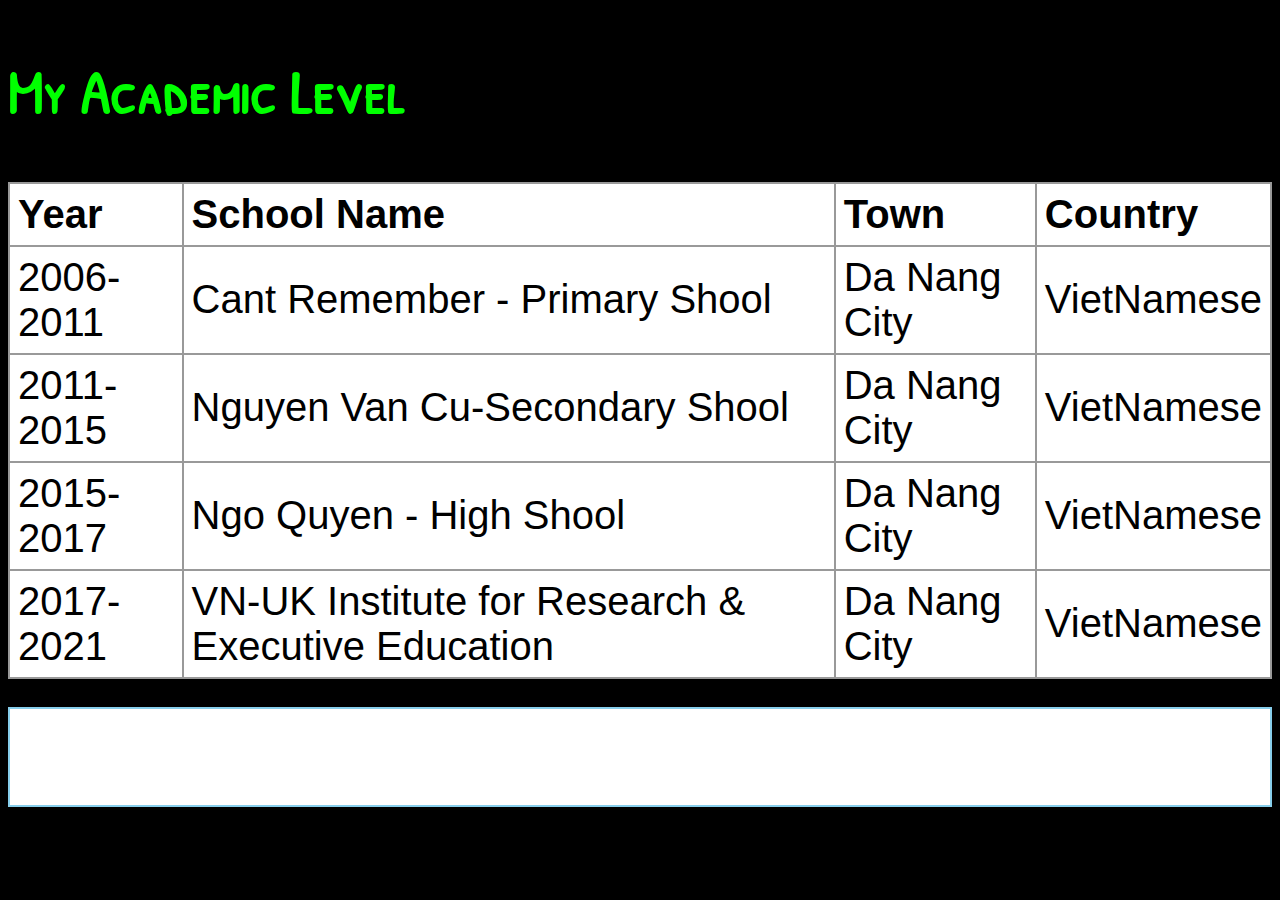
<file: studies-old.html>
<!DOCTYPE html>
<html lang="en" dir="ltr">
  <head>
    <meta charset="utf-8">
    <title></title>
    <link rel="stylesheet" type="text/css" href="./css/app.css">
    <link rel="stylesheet" type="text/css" href="./css/studies.css">
  </head>

  <body>
    <h2>
      My Academic Level
    </h2>

    <table>

      <thead>
        <tr>
          <th>
             Year
          </th>
          <th>
            School Name
          </th>
          <th>
            Town
          </th>
          <th>
            Country
          </th>
        </tr>
      </thead>

      <tbody>
        <tr>
          <td>
            2006-2011
          </td>
          <td>
            Cant Remember - Primary Shool
          </td>
          <td>
            Da Nang City
          </td>
          <td>
            VietNamese
          </td>
        </tr>

        <tr>
          <td>
            2011-2015
          </td>
          <td>
            Nguyen Van Cu-Secondary Shool
          </td>
          <td>
            Da Nang City
          </td>
          <td>
            VietNamese
          </td>
        </tr>

        <tr>
          <td>
            2015-2017
          </td>
          <td>
            Ngo Quyen - High Shool
          </td>
          <td>
            Da Nang City
          </td>
          <td>
            VietNamese
          </td>
        </tr>

        <tr>
          <td>
            2017-2021
          </td>
          <td>
            VN-UK Institute for Research & Executive Education
          </td>
          <td>
            Da Nang City
          </td>
          <td>
            VietNamese
          </td>
        </tr>
      </tbody>

    </table>

    <div id="my-td">
    </div>

    <script type="text/javascript" src="./scripts/jquery/jquery.min.js"></script>
    <script type="text/javascript" src="./scripts/jquery/studies.js"></script>
  </body>
</html>
</file>
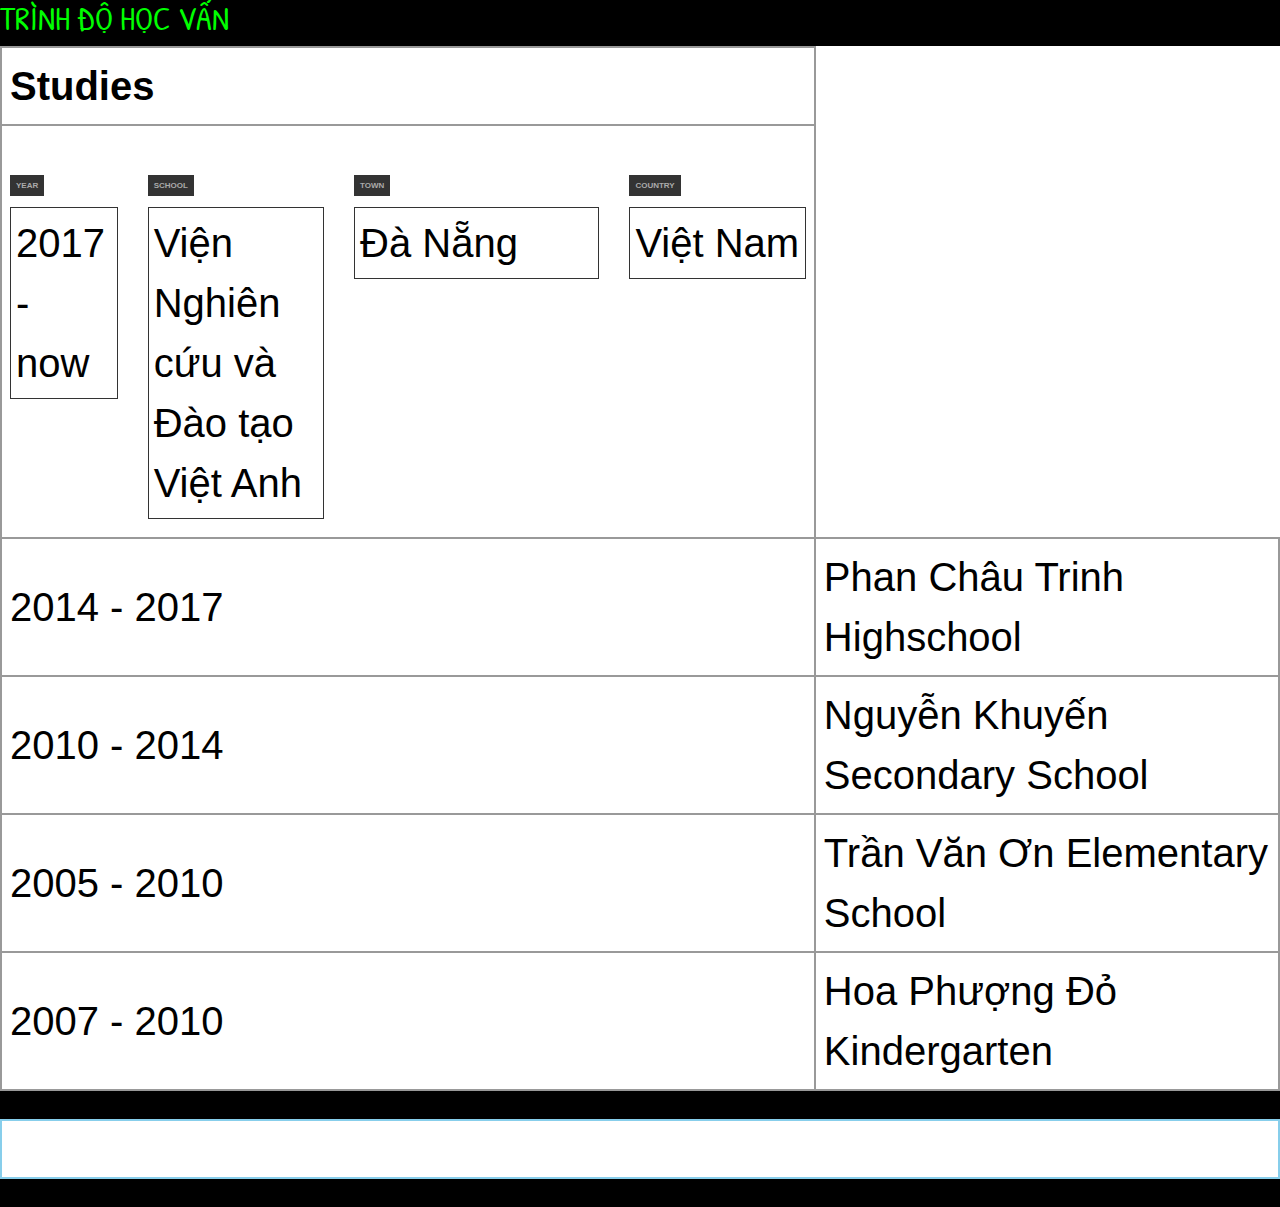
<file: studies.html>
<!DOCTYPE html>
<html lang="en" dir="ltr">
  <head>
    <meta charset="utf-8" name="viewport" content="width=device-width, initial-scale=1.0, maximum-scale=1.0, user-scalable=no">

    <title></title>
    <link rel="stylesheet" type="text/css" href="bootstrap-4.3.1-dist/css/bootstrap.min.css">
    <link rel="stylesheet" type="text/css" href="fontawesome-free-5.7.2-web/css/all.min.css">
    <link rel="stylesheet" type="text/css" href="css/app.css">
    <link rel="stylesheet"  type="text/css" href="css/studies.css">
  </head>
  <body>
    <h2>TRÌNH ĐỘ HỌC VẤN</h2>

    <table>
      <thead>
        <tr>
          <th>Studies</th>
        </tr>
      </thead>

      <tbody>
        <tr>
          <td>
            <div class="row">
              <div class="col-md-2 col-sm-6 my-study">
                <span class="my-header">YEAR</span>
                <div class="my-content">
                  <span class="btn btn-xs btn-success my-study-open">
                    <i class="fas fa-caret-down" aria-hidden="true"></i>
                  </span>
                  <span class="btn btn-xs btn-danger my-study-close d-none">
                    <i class="fas fa-caret-up" aria-hidden="true"></i>
                  </span>
                  <span>2017 - now</span>
                </div>
              </div>

              <div class="col-md-3 col-sm-6 my-study my-study-detail my-study-detail-hidden">
                <span class="my-header">SCHOOL</span>
                <div class="my-content">Viện Nghiên cứu và Đào tạo Việt Anh</div>
              </div>

              <div class="col-md-4 col-sm-6 my-study my-study-detail my-study-detail-hidden">
                <span class="my-header">TOWN</span>
                <div class="my-content">Đà Nẵng</div>
              </div>

              <div class="col-md-3 col-sm-6 my-study my-study-detail my-study-detail-hidden">
                <span class="my-header">COUNTRY</span>
                <div class="my-content">Việt Nam</div>
              </div>
            </div>
          </td>
        </tr>

        <tr>
          <td>2014 - 2017</td>
          <td>Phan Châu Trinh Highschool</td>
        </tr>

        <tr>
          <td>2010 - 2014</td>
          <td>Nguyễn Khuyến Secondary School</td>
        </tr>

        <tr>
          <td>2005 - 2010</td>
          <td>Trần Văn Ơn Elementary School</td>
        </tr>

        <tr>
          <td>2007 - 2010</td>
          <td>Hoa Phượng Đỏ Kindergarten</td>
        </tr>
     </tbody>

   </table>

   <div id="my-td">
   </div>

   <script type="text/javascript" src="./scripts/jquery/jquery.min.js"></script>
   <script type="text/javascript" src="./bootstrap-4.3.1-dist/js/bootstrap.bundle.min.js"></script>
   <script type="text/javascript" src="./scripts/jquery/app.js"></script>
   <script type="text/javascript" src="./scripts/jquery/studies.js"></script>

  </body>
</html>
</file>
<file: css/app.css>
@font-face {
  font-family: "Patrick_Hand_SC";
  src: url(../fonts/PatrickHandSC-Regular.ttf) ;
}

body {
  font-family: "Patrick_Hand_SC";
  color: rgb(0, 255, 0);
  background-color: rgb(0, 0, 0);
  font-size: 40px;
  text-align: justify;
}


p{
  text-align: left;
}
figcaption{
  text-align: center;
  font-style: italic;
}

figure{
  border-radius: 200px;
  border-top: 10px solid #af0;
  border-bottom:10px solid #af0;
  border-left: 10px dashed #af0;
  border-right: 10px dashed #af0;
  padding: 10px 20px 30px 10px;
  margin: auto;
  text-align:  center;
  width: 40%;
}

img{
  max-width: 100%;
  max-height: 100%;
}

.my-padding-right-19 {
  padding-right: 19px;
}
</file>
<file: css/studies.css>
table {
    font-family: arial, sans-serif;
    border-collapse: collapse;
    background-color: #fff;
    width: 100%;
    color: #000;
}

td, th {
    border: 2px solid #999;
    text-align: left;
    padding: 8px;
}

.highlighted {
  background-color: #f00;
  color: #fff;
  font-weight: bold;
}

/* .trHighlighted {  */
tbody > tr:hover {
  background-color: #87CEEB;
  color: #fff;
  font-weight: bold;
}

#my-td {
  background-color: #fff;
  color: #000;
  border: 2px solid #87CEEB;
  margin: 28px 0 28px 0;
  height: 40px;
  padding: 28px;
}

.my-td-span {
  background-color: #87CEEB;
  color: inherit;
  font-weight: bold;
  padding: 19px;
}

.my-header {
    background-color: #333;
    color: #aaa;
    font-size: 8px;
    font-weight: bold;
}

.my-content {
    margin-top: 3px;
}

.my-header,
.my-content {
  border: 1px solid #333;
  padding: 5px;
}

.my-study {
  margin: 10px 0 10px 0;
}

.my-study-open,
.my-study-close {
  margin-right: 10px;
}

.my-study-detail-hidden {
    display: none;
}

@media screen and (min-width: 576px) {
  .my-study-open,
  .my-study-close {
    display: none;
  }

  .my-study-detail-hidden {
    display: block;
  }
}
</file>
<file: fontawesome-free-5.7.2-web/css/all.min.css>
.fa,.fab,.fal,.far,.fas{-moz-osx-font-smoothing:grayscale;-webkit-font-smoothing:antialiased;display:inline-block;font-style:normal;font-variant:normal;text-rendering:auto;line-height:1}.fa-lg{font-size:1.33333em;line-height:.75em;vertical-align:-.0667em}.fa-xs{font-size:.75em}.fa-sm{font-size:.875em}.fa-1x{font-size:1em}.fa-2x{font-size:2em}.fa-3x{font-size:3em}.fa-4x{font-size:4em}.fa-5x{font-size:5em}.fa-6x{font-size:6em}.fa-7x{font-size:7em}.fa-8x{font-size:8em}.fa-9x{font-size:9em}.fa-10x{font-size:10em}.fa-fw{text-align:center;width:1.25em}.fa-ul{list-style-type:none;margin-left:2.5em;padding-left:0}.fa-ul>li{position:relative}.fa-li{left:-2em;position:absolute;text-align:center;width:2em;line-height:inherit}.fa-border{border:.08em solid #eee;border-radius:.1em;padding:.2em .25em .15em}.fa-pull-left{float:left}.fa-pull-right{float:right}.fa.fa-pull-left,.fab.fa-pull-left,.fal.fa-pull-left,.far.fa-pull-left,.fas.fa-pull-left{margin-right:.3em}.fa.fa-pull-right,.fab.fa-pull-right,.fal.fa-pull-right,.far.fa-pull-right,.fas.fa-pull-right{margin-left:.3em}.fa-spin{animation:fa-spin 2s infinite linear}.fa-pulse{animation:fa-spin 1s infinite steps(8)}@keyframes fa-spin{0%{transform:rotate(0deg)}to{transform:rotate(1turn)}}.fa-rotate-90{-ms-filter:"progid:DXImageTransform.Microsoft.BasicImage(rotation=1)";transform:rotate(90deg)}.fa-rotate-180{-ms-filter:"progid:DXImageTransform.Microsoft.BasicImage(rotation=2)";transform:rotate(180deg)}.fa-rotate-270{-ms-filter:"progid:DXImageTransform.Microsoft.BasicImage(rotation=3)";transform:rotate(270deg)}.fa-flip-horizontal{-ms-filter:"progid:DXImageTransform.Microsoft.BasicImage(rotation=0, mirror=1)";transform:scaleX(-1)}.fa-flip-vertical{transform:scaleY(-1)}.fa-flip-both,.fa-flip-horizontal.fa-flip-vertical,.fa-flip-vertical{-ms-filter:"progid:DXImageTransform.Microsoft.BasicImage(rotation=2, mirror=1)"}.fa-flip-both,.fa-flip-horizontal.fa-flip-vertical{transform:scale(-1)}:root .fa-flip-both,:root .fa-flip-horizontal,:root .fa-flip-vertical,:root .fa-rotate-90,:root .fa-rotate-180,:root .fa-rotate-270{filter:none}.fa-stack{display:inline-block;height:2em;line-height:2em;position:relative;vertical-align:middle;width:2.5em}.fa-stack-1x,.fa-stack-2x{left:0;position:absolute;text-align:center;width:100%}.fa-stack-1x{line-height:inherit}.fa-stack-2x{font-size:2em}.fa-inverse{color:#fff}.fa-500px:before{content:"\f26e"}.fa-accessible-icon:before{content:"\f368"}.fa-accusoft:before{content:"\f369"}.fa-acquisitions-incorporated:before{content:"\f6af"}.fa-ad:before{content:"\f641"}.fa-address-book:before{content:"\f2b9"}.fa-address-card:before{content:"\f2bb"}.fa-adjust:before{content:"\f042"}.fa-adn:before{content:"\f170"}.fa-adobe:before{content:"\f778"}.fa-adversal:before{content:"\f36a"}.fa-affiliatetheme:before{content:"\f36b"}.fa-air-freshener:before{content:"\f5d0"}.fa-algolia:before{content:"\f36c"}.fa-align-center:before{content:"\f037"}.fa-align-justify:before{content:"\f039"}.fa-align-left:before{content:"\f036"}.fa-align-right:before{content:"\f038"}.fa-alipay:before{content:"\f642"}.fa-allergies:before{content:"\f461"}.fa-amazon:before{content:"\f270"}.fa-amazon-pay:before{content:"\f42c"}.fa-ambulance:before{content:"\f0f9"}.fa-american-sign-language-interpreting:before{content:"\f2a3"}.fa-amilia:before{content:"\f36d"}.fa-anchor:before{content:"\f13d"}.fa-android:before{content:"\f17b"}.fa-angellist:before{content:"\f209"}.fa-angle-double-down:before{content:"\f103"}.fa-angle-double-left:before{content:"\f100"}.fa-angle-double-right:before{content:"\f101"}.fa-angle-double-up:before{content:"\f102"}.fa-angle-down:before{content:"\f107"}.fa-angle-left:before{content:"\f104"}.fa-angle-right:before{content:"\f105"}.fa-angle-up:before{content:"\f106"}.fa-angry:before{content:"\f556"}.fa-angrycreative:before{content:"\f36e"}.fa-angular:before{content:"\f420"}.fa-ankh:before{content:"\f644"}.fa-app-store:before{content:"\f36f"}.fa-app-store-ios:before{content:"\f370"}.fa-apper:before{content:"\f371"}.fa-apple:before{content:"\f179"}.fa-apple-alt:before{content:"\f5d1"}.fa-apple-pay:before{content:"\f415"}.fa-archive:before{content:"\f187"}.fa-archway:before{content:"\f557"}.fa-arrow-alt-circle-down:before{content:"\f358"}.fa-arrow-alt-circle-left:before{content:"\f359"}.fa-arrow-alt-circle-right:before{content:"\f35a"}.fa-arrow-alt-circle-up:before{content:"\f35b"}.fa-arrow-circle-down:before{content:"\f0ab"}.fa-arrow-circle-left:before{content:"\f0a8"}.fa-arrow-circle-right:before{content:"\f0a9"}.fa-arrow-circle-up:before{content:"\f0aa"}.fa-arrow-down:before{content:"\f063"}.fa-arrow-left:before{content:"\f060"}.fa-arrow-right:before{content:"\f061"}.fa-arrow-up:before{content:"\f062"}.fa-arrows-alt:before{content:"\f0b2"}.fa-arrows-alt-h:before{content:"\f337"}.fa-arrows-alt-v:before{content:"\f338"}.fa-artstation:before{content:"\f77a"}.fa-assistive-listening-systems:before{content:"\f2a2"}.fa-asterisk:before{content:"\f069"}.fa-asymmetrik:before{content:"\f372"}.fa-at:before{content:"\f1fa"}.fa-atlas:before{content:"\f558"}.fa-atlassian:before{content:"\f77b"}.fa-atom:before{content:"\f5d2"}.fa-audible:before{content:"\f373"}.fa-audio-description:before{content:"\f29e"}.fa-autoprefixer:before{content:"\f41c"}.fa-avianex:before{content:"\f374"}.fa-aviato:before{content:"\f421"}.fa-award:before{content:"\f559"}.fa-aws:before{content:"\f375"}.fa-baby:before{content:"\f77c"}.fa-baby-carriage:before{content:"\f77d"}.fa-backspace:before{content:"\f55a"}.fa-backward:before{content:"\f04a"}.fa-bacon:before{content:"\f7e5"}.fa-balance-scale:before{content:"\f24e"}.fa-ban:before{content:"\f05e"}.fa-band-aid:before{content:"\f462"}.fa-bandcamp:before{content:"\f2d5"}.fa-barcode:before{content:"\f02a"}.fa-bars:before{content:"\f0c9"}.fa-baseball-ball:before{content:"\f433"}.fa-basketball-ball:before{content:"\f434"}.fa-bath:before{content:"\f2cd"}.fa-battery-empty:before{content:"\f244"}.fa-battery-full:before{content:"\f240"}.fa-battery-half:before{content:"\f242"}.fa-battery-quarter:before{content:"\f243"}.fa-battery-three-quarters:before{content:"\f241"}.fa-bed:before{content:"\f236"}.fa-beer:before{content:"\f0fc"}.fa-behance:before{content:"\f1b4"}.fa-behance-square:before{content:"\f1b5"}.fa-bell:before{content:"\f0f3"}.fa-bell-slash:before{content:"\f1f6"}.fa-bezier-curve:before{content:"\f55b"}.fa-bible:before{content:"\f647"}.fa-bicycle:before{content:"\f206"}.fa-bimobject:before{content:"\f378"}.fa-binoculars:before{content:"\f1e5"}.fa-biohazard:before{content:"\f780"}.fa-birthday-cake:before{content:"\f1fd"}.fa-bitbucket:before{content:"\f171"}.fa-bitcoin:before{content:"\f379"}.fa-bity:before{content:"\f37a"}.fa-black-tie:before{content:"\f27e"}.fa-blackberry:before{content:"\f37b"}.fa-blender:before{content:"\f517"}.fa-blender-phone:before{content:"\f6b6"}.fa-blind:before{content:"\f29d"}.fa-blog:before{content:"\f781"}.fa-blogger:before{content:"\f37c"}.fa-blogger-b:before{content:"\f37d"}.fa-bluetooth:before{content:"\f293"}.fa-bluetooth-b:before{content:"\f294"}.fa-bold:before{content:"\f032"}.fa-bolt:before{content:"\f0e7"}.fa-bomb:before{content:"\f1e2"}.fa-bone:before{content:"\f5d7"}.fa-bong:before{content:"\f55c"}.fa-book:before{content:"\f02d"}.fa-book-dead:before{content:"\f6b7"}.fa-book-medical:before{content:"\f7e6"}.fa-book-open:before{content:"\f518"}.fa-book-reader:before{content:"\f5da"}.fa-bookmark:before{content:"\f02e"}.fa-bowling-ball:before{content:"\f436"}.fa-box:before{content:"\f466"}.fa-box-open:before{content:"\f49e"}.fa-boxes:before{content:"\f468"}.fa-braille:before{content:"\f2a1"}.fa-brain:before{content:"\f5dc"}.fa-bread-slice:before{content:"\f7ec"}.fa-briefcase:before{content:"\f0b1"}.fa-briefcase-medical:before{content:"\f469"}.fa-broadcast-tower:before{content:"\f519"}.fa-broom:before{content:"\f51a"}.fa-brush:before{content:"\f55d"}.fa-btc:before{content:"\f15a"}.fa-bug:before{content:"\f188"}.fa-building:before{content:"\f1ad"}.fa-bullhorn:before{content:"\f0a1"}.fa-bullseye:before{content:"\f140"}.fa-burn:before{content:"\f46a"}.fa-buromobelexperte:before{content:"\f37f"}.fa-bus:before{content:"\f207"}.fa-bus-alt:before{content:"\f55e"}.fa-business-time:before{content:"\f64a"}.fa-buysellads:before{content:"\f20d"}.fa-calculator:before{content:"\f1ec"}.fa-calendar:before{content:"\f133"}.fa-calendar-alt:before{content:"\f073"}.fa-calendar-check:before{content:"\f274"}.fa-calendar-day:before{content:"\f783"}.fa-calendar-minus:before{content:"\f272"}.fa-calendar-plus:before{content:"\f271"}.fa-calendar-times:before{content:"\f273"}.fa-calendar-week:before{content:"\f784"}.fa-camera:before{content:"\f030"}.fa-camera-retro:before{content:"\f083"}.fa-campground:before{content:"\f6bb"}.fa-canadian-maple-leaf:before{content:"\f785"}.fa-candy-cane:before{content:"\f786"}.fa-cannabis:before{content:"\f55f"}.fa-capsules:before{content:"\f46b"}.fa-car:before{content:"\f1b9"}.fa-car-alt:before{content:"\f5de"}.fa-car-battery:before{content:"\f5df"}.fa-car-crash:before{content:"\f5e1"}.fa-car-side:before{content:"\f5e4"}.fa-caret-down:before{content:"\f0d7"}.fa-caret-left:before{content:"\f0d9"}.fa-caret-right:before{content:"\f0da"}.fa-caret-square-down:before{content:"\f150"}.fa-caret-square-left:before{content:"\f191"}.fa-caret-square-right:before{content:"\f152"}.fa-caret-square-up:before{content:"\f151"}.fa-caret-up:before{content:"\f0d8"}.fa-carrot:before{content:"\f787"}.fa-cart-arrow-down:before{content:"\f218"}.fa-cart-plus:before{content:"\f217"}.fa-cash-register:before{content:"\f788"}.fa-cat:before{content:"\f6be"}.fa-cc-amazon-pay:before{content:"\f42d"}.fa-cc-amex:before{content:"\f1f3"}.fa-cc-apple-pay:before{content:"\f416"}.fa-cc-diners-club:before{content:"\f24c"}.fa-cc-discover:before{content:"\f1f2"}.fa-cc-jcb:before{content:"\f24b"}.fa-cc-mastercard:before{content:"\f1f1"}.fa-cc-paypal:before{content:"\f1f4"}.fa-cc-stripe:before{content:"\f1f5"}.fa-cc-visa:before{content:"\f1f0"}.fa-centercode:before{content:"\f380"}.fa-centos:before{content:"\f789"}.fa-certificate:before{content:"\f0a3"}.fa-chair:before{content:"\f6c0"}.fa-chalkboard:before{content:"\f51b"}.fa-chalkboard-teacher:before{content:"\f51c"}.fa-charging-station:before{content:"\f5e7"}.fa-chart-area:before{content:"\f1fe"}.fa-chart-bar:before{content:"\f080"}.fa-chart-line:before{content:"\f201"}.fa-chart-pie:before{content:"\f200"}.fa-check:before{content:"\f00c"}.fa-check-circle:before{content:"\f058"}.fa-check-double:before{content:"\f560"}.fa-check-square:before{content:"\f14a"}.fa-cheese:before{content:"\f7ef"}.fa-chess:before{content:"\f439"}.fa-chess-bishop:before{content:"\f43a"}.fa-chess-board:before{content:"\f43c"}.fa-chess-king:before{content:"\f43f"}.fa-chess-knight:before{content:"\f441"}.fa-chess-pawn:before{content:"\f443"}.fa-chess-queen:before{content:"\f445"}.fa-chess-rook:before{content:"\f447"}.fa-chevron-circle-down:before{content:"\f13a"}.fa-chevron-circle-left:before{content:"\f137"}.fa-chevron-circle-right:before{content:"\f138"}.fa-chevron-circle-up:before{content:"\f139"}.fa-chevron-down:before{content:"\f078"}.fa-chevron-left:before{content:"\f053"}.fa-chevron-right:before{content:"\f054"}.fa-chevron-up:before{content:"\f077"}.fa-child:before{content:"\f1ae"}.fa-chrome:before{content:"\f268"}.fa-church:before{content:"\f51d"}.fa-circle:before{content:"\f111"}.fa-circle-notch:before{content:"\f1ce"}.fa-city:before{content:"\f64f"}.fa-clinic-medical:before{content:"\f7f2"}.fa-clipboard:before{content:"\f328"}.fa-clipboard-check:before{content:"\f46c"}.fa-clipboard-list:before{content:"\f46d"}.fa-clock:before{content:"\f017"}.fa-clone:before{content:"\f24d"}.fa-closed-captioning:before{content:"\f20a"}.fa-cloud:before{content:"\f0c2"}.fa-cloud-download-alt:before{content:"\f381"}.fa-cloud-meatball:before{content:"\f73b"}.fa-cloud-moon:before{content:"\f6c3"}.fa-cloud-moon-rain:before{content:"\f73c"}.fa-cloud-rain:before{content:"\f73d"}.fa-cloud-showers-heavy:before{content:"\f740"}.fa-cloud-sun:before{content:"\f6c4"}.fa-cloud-sun-rain:before{content:"\f743"}.fa-cloud-upload-alt:before{content:"\f382"}.fa-cloudscale:before{content:"\f383"}.fa-cloudsmith:before{content:"\f384"}.fa-cloudversify:before{content:"\f385"}.fa-cocktail:before{content:"\f561"}.fa-code:before{content:"\f121"}.fa-code-branch:before{content:"\f126"}.fa-codepen:before{content:"\f1cb"}.fa-codiepie:before{content:"\f284"}.fa-coffee:before{content:"\f0f4"}.fa-cog:before{content:"\f013"}.fa-cogs:before{content:"\f085"}.fa-coins:before{content:"\f51e"}.fa-columns:before{content:"\f0db"}.fa-comment:before{content:"\f075"}.fa-comment-alt:before{content:"\f27a"}.fa-comment-dollar:before{content:"\f651"}.fa-comment-dots:before{content:"\f4ad"}.fa-comment-medical:before{content:"\f7f5"}.fa-comment-slash:before{content:"\f4b3"}.fa-comments:before{content:"\f086"}.fa-comments-dollar:before{content:"\f653"}.fa-compact-disc:before{content:"\f51f"}.fa-compass:before{content:"\f14e"}.fa-compress:before{content:"\f066"}.fa-compress-arrows-alt:before{content:"\f78c"}.fa-concierge-bell:before{content:"\f562"}.fa-confluence:before{content:"\f78d"}.fa-connectdevelop:before{content:"\f20e"}.fa-contao:before{content:"\f26d"}.fa-cookie:before{content:"\f563"}.fa-cookie-bite:before{content:"\f564"}.fa-copy:before{content:"\f0c5"}.fa-copyright:before{content:"\f1f9"}.fa-couch:before{content:"\f4b8"}.fa-cpanel:before{content:"\f388"}.fa-creative-commons:before{content:"\f25e"}.fa-creative-commons-by:before{content:"\f4e7"}.fa-creative-commons-nc:before{content:"\f4e8"}.fa-creative-commons-nc-eu:before{content:"\f4e9"}.fa-creative-commons-nc-jp:before{content:"\f4ea"}.fa-creative-commons-nd:before{content:"\f4eb"}.fa-creative-commons-pd:before{content:"\f4ec"}.fa-creative-commons-pd-alt:before{content:"\f4ed"}.fa-creative-commons-remix:before{content:"\f4ee"}.fa-creative-commons-sa:before{content:"\f4ef"}.fa-creative-commons-sampling:before{content:"\f4f0"}.fa-creative-commons-sampling-plus:before{content:"\f4f1"}.fa-creative-commons-share:before{content:"\f4f2"}.fa-creative-commons-zero:before{content:"\f4f3"}.fa-credit-card:before{content:"\f09d"}.fa-critical-role:before{content:"\f6c9"}.fa-crop:before{content:"\f125"}.fa-crop-alt:before{content:"\f565"}.fa-cross:before{content:"\f654"}.fa-crosshairs:before{content:"\f05b"}.fa-crow:before{content:"\f520"}.fa-crown:before{content:"\f521"}.fa-crutch:before{content:"\f7f7"}.fa-css3:before{content:"\f13c"}.fa-css3-alt:before{content:"\f38b"}.fa-cube:before{content:"\f1b2"}.fa-cubes:before{content:"\f1b3"}.fa-cut:before{content:"\f0c4"}.fa-cuttlefish:before{content:"\f38c"}.fa-d-and-d:before{content:"\f38d"}.fa-d-and-d-beyond:before{content:"\f6ca"}.fa-dashcube:before{content:"\f210"}.fa-database:before{content:"\f1c0"}.fa-deaf:before{content:"\f2a4"}.fa-delicious:before{content:"\f1a5"}.fa-democrat:before{content:"\f747"}.fa-deploydog:before{content:"\f38e"}.fa-deskpro:before{content:"\f38f"}.fa-desktop:before{content:"\f108"}.fa-dev:before{content:"\f6cc"}.fa-deviantart:before{content:"\f1bd"}.fa-dharmachakra:before{content:"\f655"}.fa-dhl:before{content:"\f790"}.fa-diagnoses:before{content:"\f470"}.fa-diaspora:before{content:"\f791"}.fa-dice:before{content:"\f522"}.fa-dice-d20:before{content:"\f6cf"}.fa-dice-d6:before{content:"\f6d1"}.fa-dice-five:before{content:"\f523"}.fa-dice-four:before{content:"\f524"}.fa-dice-one:before{content:"\f525"}.fa-dice-six:before{content:"\f526"}.fa-dice-three:before{content:"\f527"}.fa-dice-two:before{content:"\f528"}.fa-digg:before{content:"\f1a6"}.fa-digital-ocean:before{content:"\f391"}.fa-digital-tachograph:before{content:"\f566"}.fa-directions:before{content:"\f5eb"}.fa-discord:before{content:"\f392"}.fa-discourse:before{content:"\f393"}.fa-divide:before{content:"\f529"}.fa-dizzy:before{content:"\f567"}.fa-dna:before{content:"\f471"}.fa-dochub:before{content:"\f394"}.fa-docker:before{content:"\f395"}.fa-dog:before{content:"\f6d3"}.fa-dollar-sign:before{content:"\f155"}.fa-dolly:before{content:"\f472"}.fa-dolly-flatbed:before{content:"\f474"}.fa-donate:before{content:"\f4b9"}.fa-door-closed:before{content:"\f52a"}.fa-door-open:before{content:"\f52b"}.fa-dot-circle:before{content:"\f192"}.fa-dove:before{content:"\f4ba"}.fa-download:before{content:"\f019"}.fa-draft2digital:before{content:"\f396"}.fa-drafting-compass:before{content:"\f568"}.fa-dragon:before{content:"\f6d5"}.fa-draw-polygon:before{content:"\f5ee"}.fa-dribbble:before{content:"\f17d"}.fa-dribbble-square:before{content:"\f397"}.fa-dropbox:before{content:"\f16b"}.fa-drum:before{content:"\f569"}.fa-drum-steelpan:before{content:"\f56a"}.fa-drumstick-bite:before{content:"\f6d7"}.fa-drupal:before{content:"\f1a9"}.fa-dumbbell:before{content:"\f44b"}.fa-dumpster:before{content:"\f793"}.fa-dumpster-fire:before{content:"\f794"}.fa-dungeon:before{content:"\f6d9"}.fa-dyalog:before{content:"\f399"}.fa-earlybirds:before{content:"\f39a"}.fa-ebay:before{content:"\f4f4"}.fa-edge:before{content:"\f282"}.fa-edit:before{content:"\f044"}.fa-egg:before{content:"\f7fb"}.fa-eject:before{content:"\f052"}.fa-elementor:before{content:"\f430"}.fa-ellipsis-h:before{content:"\f141"}.fa-ellipsis-v:before{content:"\f142"}.fa-ello:before{content:"\f5f1"}.fa-ember:before{content:"\f423"}.fa-empire:before{content:"\f1d1"}.fa-envelope:before{content:"\f0e0"}.fa-envelope-open:before{content:"\f2b6"}.fa-envelope-open-text:before{content:"\f658"}.fa-envelope-square:before{content:"\f199"}.fa-envira:before{content:"\f299"}.fa-equals:before{content:"\f52c"}.fa-eraser:before{content:"\f12d"}.fa-erlang:before{content:"\f39d"}.fa-ethereum:before{content:"\f42e"}.fa-ethernet:before{content:"\f796"}.fa-etsy:before{content:"\f2d7"}.fa-euro-sign:before{content:"\f153"}.fa-exchange-alt:before{content:"\f362"}.fa-exclamation:before{content:"\f12a"}.fa-exclamation-circle:before{content:"\f06a"}.fa-exclamation-triangle:before{content:"\f071"}.fa-expand:before{content:"\f065"}.fa-expand-arrows-alt:before{content:"\f31e"}.fa-expeditedssl:before{content:"\f23e"}.fa-external-link-alt:before{content:"\f35d"}.fa-external-link-square-alt:before{content:"\f360"}.fa-eye:before{content:"\f06e"}.fa-eye-dropper:before{content:"\f1fb"}.fa-eye-slash:before{content:"\f070"}.fa-facebook:before{content:"\f09a"}.fa-facebook-f:before{content:"\f39e"}.fa-facebook-messenger:before{content:"\f39f"}.fa-facebook-square:before{content:"\f082"}.fa-fantasy-flight-games:before{content:"\f6dc"}.fa-fast-backward:before{content:"\f049"}.fa-fast-forward:before{content:"\f050"}.fa-fax:before{content:"\f1ac"}.fa-feather:before{content:"\f52d"}.fa-feather-alt:before{content:"\f56b"}.fa-fedex:before{content:"\f797"}.fa-fedora:before{content:"\f798"}.fa-female:before{content:"\f182"}.fa-fighter-jet:before{content:"\f0fb"}.fa-figma:before{content:"\f799"}.fa-file:before{content:"\f15b"}.fa-file-alt:before{content:"\f15c"}.fa-file-archive:before{content:"\f1c6"}.fa-file-audio:before{content:"\f1c7"}.fa-file-code:before{content:"\f1c9"}.fa-file-contract:before{content:"\f56c"}.fa-file-csv:before{content:"\f6dd"}.fa-file-download:before{content:"\f56d"}.fa-file-excel:before{content:"\f1c3"}.fa-file-export:before{content:"\f56e"}.fa-file-image:before{content:"\f1c5"}.fa-file-import:before{content:"\f56f"}.fa-file-invoice:before{content:"\f570"}.fa-file-invoice-dollar:before{content:"\f571"}.fa-file-medical:before{content:"\f477"}.fa-file-medical-alt:before{content:"\f478"}.fa-file-pdf:before{content:"\f1c1"}.fa-file-powerpoint:before{content:"\f1c4"}.fa-file-prescription:before{content:"\f572"}.fa-file-signature:before{content:"\f573"}.fa-file-upload:before{content:"\f574"}.fa-file-video:before{content:"\f1c8"}.fa-file-word:before{content:"\f1c2"}.fa-fill:before{content:"\f575"}.fa-fill-drip:before{content:"\f576"}.fa-film:before{content:"\f008"}.fa-filter:before{content:"\f0b0"}.fa-fingerprint:before{content:"\f577"}.fa-fire:before{content:"\f06d"}.fa-fire-alt:before{content:"\f7e4"}.fa-fire-extinguisher:before{content:"\f134"}.fa-firefox:before{content:"\f269"}.fa-first-aid:before{content:"\f479"}.fa-first-order:before{content:"\f2b0"}.fa-first-order-alt:before{content:"\f50a"}.fa-firstdraft:before{content:"\f3a1"}.fa-fish:before{content:"\f578"}.fa-fist-raised:before{content:"\f6de"}.fa-flag:before{content:"\f024"}.fa-flag-checkered:before{content:"\f11e"}.fa-flag-usa:before{content:"\f74d"}.fa-flask:before{content:"\f0c3"}.fa-flickr:before{content:"\f16e"}.fa-flipboard:before{content:"\f44d"}.fa-flushed:before{content:"\f579"}.fa-fly:before{content:"\f417"}.fa-folder:before{content:"\f07b"}.fa-folder-minus:before{content:"\f65d"}.fa-folder-open:before{content:"\f07c"}.fa-folder-plus:before{content:"\f65e"}.fa-font:before{content:"\f031"}.fa-font-awesome:before{content:"\f2b4"}.fa-font-awesome-alt:before{content:"\f35c"}.fa-font-awesome-flag:before{content:"\f425"}.fa-font-awesome-logo-full:before{content:"\f4e6"}.fa-fonticons:before{content:"\f280"}.fa-fonticons-fi:before{content:"\f3a2"}.fa-football-ball:before{content:"\f44e"}.fa-fort-awesome:before{content:"\f286"}.fa-fort-awesome-alt:before{content:"\f3a3"}.fa-forumbee:before{content:"\f211"}.fa-forward:before{content:"\f04e"}.fa-foursquare:before{content:"\f180"}.fa-free-code-camp:before{content:"\f2c5"}.fa-freebsd:before{content:"\f3a4"}.fa-frog:before{content:"\f52e"}.fa-frown:before{content:"\f119"}.fa-frown-open:before{content:"\f57a"}.fa-fulcrum:before{content:"\f50b"}.fa-funnel-dollar:before{content:"\f662"}.fa-futbol:before{content:"\f1e3"}.fa-galactic-republic:before{content:"\f50c"}.fa-galactic-senate:before{content:"\f50d"}.fa-gamepad:before{content:"\f11b"}.fa-gas-pump:before{content:"\f52f"}.fa-gavel:before{content:"\f0e3"}.fa-gem:before{content:"\f3a5"}.fa-genderless:before{content:"\f22d"}.fa-get-pocket:before{content:"\f265"}.fa-gg:before{content:"\f260"}.fa-gg-circle:before{content:"\f261"}.fa-ghost:before{content:"\f6e2"}.fa-gift:before{content:"\f06b"}.fa-gifts:before{content:"\f79c"}.fa-git:before{content:"\f1d3"}.fa-git-square:before{content:"\f1d2"}.fa-github:before{content:"\f09b"}.fa-github-alt:before{content:"\f113"}.fa-github-square:before{content:"\f092"}.fa-gitkraken:before{content:"\f3a6"}.fa-gitlab:before{content:"\f296"}.fa-gitter:before{content:"\f426"}.fa-glass-cheers:before{content:"\f79f"}.fa-glass-martini:before{content:"\f000"}.fa-glass-martini-alt:before{content:"\f57b"}.fa-glass-whiskey:before{content:"\f7a0"}.fa-glasses:before{content:"\f530"}.fa-glide:before{content:"\f2a5"}.fa-glide-g:before{content:"\f2a6"}.fa-globe:before{content:"\f0ac"}.fa-globe-africa:before{content:"\f57c"}.fa-globe-americas:before{content:"\f57d"}.fa-globe-asia:before{content:"\f57e"}.fa-globe-europe:before{content:"\f7a2"}.fa-gofore:before{content:"\f3a7"}.fa-golf-ball:before{content:"\f450"}.fa-goodreads:before{content:"\f3a8"}.fa-goodreads-g:before{content:"\f3a9"}.fa-google:before{content:"\f1a0"}.fa-google-drive:before{content:"\f3aa"}.fa-google-play:before{content:"\f3ab"}.fa-google-plus:before{content:"\f2b3"}.fa-google-plus-g:before{content:"\f0d5"}.fa-google-plus-square:before{content:"\f0d4"}.fa-google-wallet:before{content:"\f1ee"}.fa-gopuram:before{content:"\f664"}.fa-graduation-cap:before{content:"\f19d"}.fa-gratipay:before{content:"\f184"}.fa-grav:before{content:"\f2d6"}.fa-greater-than:before{content:"\f531"}.fa-greater-than-equal:before{content:"\f532"}.fa-grimace:before{content:"\f57f"}.fa-grin:before{content:"\f580"}.fa-grin-alt:before{content:"\f581"}.fa-grin-beam:before{content:"\f582"}.fa-grin-beam-sweat:before{content:"\f583"}.fa-grin-hearts:before{content:"\f584"}.fa-grin-squint:before{content:"\f585"}.fa-grin-squint-tears:before{content:"\f586"}.fa-grin-stars:before{content:"\f587"}.fa-grin-tears:before{content:"\f588"}.fa-grin-tongue:before{content:"\f589"}.fa-grin-tongue-squint:before{content:"\f58a"}.fa-grin-tongue-wink:before{content:"\f58b"}.fa-grin-wink:before{content:"\f58c"}.fa-grip-horizontal:before{content:"\f58d"}.fa-grip-lines:before{content:"\f7a4"}.fa-grip-lines-vertical:before{content:"\f7a5"}.fa-grip-vertical:before{content:"\f58e"}.fa-gripfire:before{content:"\f3ac"}.fa-grunt:before{content:"\f3ad"}.fa-guitar:before{content:"\f7a6"}.fa-gulp:before{content:"\f3ae"}.fa-h-square:before{content:"\f0fd"}.fa-hacker-news:before{content:"\f1d4"}.fa-hacker-news-square:before{content:"\f3af"}.fa-hackerrank:before{content:"\f5f7"}.fa-hamburger:before{content:"\f805"}.fa-hammer:before{content:"\f6e3"}.fa-hamsa:before{content:"\f665"}.fa-hand-holding:before{content:"\f4bd"}.fa-hand-holding-heart:before{content:"\f4be"}.fa-hand-holding-usd:before{content:"\f4c0"}.fa-hand-lizard:before{content:"\f258"}.fa-hand-middle-finger:before{content:"\f806"}.fa-hand-paper:before{content:"\f256"}.fa-hand-peace:before{content:"\f25b"}.fa-hand-point-down:before{content:"\f0a7"}.fa-hand-point-left:before{content:"\f0a5"}.fa-hand-point-right:before{content:"\f0a4"}.fa-hand-point-up:before{content:"\f0a6"}.fa-hand-pointer:before{content:"\f25a"}.fa-hand-rock:before{content:"\f255"}.fa-hand-scissors:before{content:"\f257"}.fa-hand-spock:before{content:"\f259"}.fa-hands:before{content:"\f4c2"}.fa-hands-helping:before{content:"\f4c4"}.fa-handshake:before{content:"\f2b5"}.fa-hanukiah:before{content:"\f6e6"}.fa-hard-hat:before{content:"\f807"}.fa-hashtag:before{content:"\f292"}.fa-hat-wizard:before{content:"\f6e8"}.fa-haykal:before{content:"\f666"}.fa-hdd:before{content:"\f0a0"}.fa-heading:before{content:"\f1dc"}.fa-headphones:before{content:"\f025"}.fa-headphones-alt:before{content:"\f58f"}.fa-headset:before{content:"\f590"}.fa-heart:before{content:"\f004"}.fa-heart-broken:before{content:"\f7a9"}.fa-heartbeat:before{content:"\f21e"}.fa-helicopter:before{content:"\f533"}.fa-highlighter:before{content:"\f591"}.fa-hiking:before{content:"\f6ec"}.fa-hippo:before{content:"\f6ed"}.fa-hips:before{content:"\f452"}.fa-hire-a-helper:before{content:"\f3b0"}.fa-history:before{content:"\f1da"}.fa-hockey-puck:before{content:"\f453"}.fa-holly-berry:before{content:"\f7aa"}.fa-home:before{content:"\f015"}.fa-hooli:before{content:"\f427"}.fa-hornbill:before{content:"\f592"}.fa-horse:before{content:"\f6f0"}.fa-horse-head:before{content:"\f7ab"}.fa-hospital:before{content:"\f0f8"}.fa-hospital-alt:before{content:"\f47d"}.fa-hospital-symbol:before{content:"\f47e"}.fa-hot-tub:before{content:"\f593"}.fa-hotdog:before{content:"\f80f"}.fa-hotel:before{content:"\f594"}.fa-hotjar:before{content:"\f3b1"}.fa-hourglass:before{content:"\f254"}.fa-hourglass-end:before{content:"\f253"}.fa-hourglass-half:before{content:"\f252"}.fa-hourglass-start:before{content:"\f251"}.fa-house-damage:before{content:"\f6f1"}.fa-houzz:before{content:"\f27c"}.fa-hryvnia:before{content:"\f6f2"}.fa-html5:before{content:"\f13b"}.fa-hubspot:before{content:"\f3b2"}.fa-i-cursor:before{content:"\f246"}.fa-ice-cream:before{content:"\f810"}.fa-icicles:before{content:"\f7ad"}.fa-id-badge:before{content:"\f2c1"}.fa-id-card:before{content:"\f2c2"}.fa-id-card-alt:before{content:"\f47f"}.fa-igloo:before{content:"\f7ae"}.fa-image:before{content:"\f03e"}.fa-images:before{content:"\f302"}.fa-imdb:before{content:"\f2d8"}.fa-inbox:before{content:"\f01c"}.fa-indent:before{content:"\f03c"}.fa-industry:before{content:"\f275"}.fa-infinity:before{content:"\f534"}.fa-info:before{content:"\f129"}.fa-info-circle:before{content:"\f05a"}.fa-instagram:before{content:"\f16d"}.fa-intercom:before{content:"\f7af"}.fa-internet-explorer:before{content:"\f26b"}.fa-invision:before{content:"\f7b0"}.fa-ioxhost:before{content:"\f208"}.fa-italic:before{content:"\f033"}.fa-itunes:before{content:"\f3b4"}.fa-itunes-note:before{content:"\f3b5"}.fa-java:before{content:"\f4e4"}.fa-jedi:before{content:"\f669"}.fa-jedi-order:before{content:"\f50e"}.fa-jenkins:before{content:"\f3b6"}.fa-jira:before{content:"\f7b1"}.fa-joget:before{content:"\f3b7"}.fa-joint:before{content:"\f595"}.fa-joomla:before{content:"\f1aa"}.fa-journal-whills:before{content:"\f66a"}.fa-js:before{content:"\f3b8"}.fa-js-square:before{content:"\f3b9"}.fa-jsfiddle:before{content:"\f1cc"}.fa-kaaba:before{content:"\f66b"}.fa-kaggle:before{content:"\f5fa"}.fa-key:before{content:"\f084"}.fa-keybase:before{content:"\f4f5"}.fa-keyboard:before{content:"\f11c"}.fa-keycdn:before{content:"\f3ba"}.fa-khanda:before{content:"\f66d"}.fa-kickstarter:before{content:"\f3bb"}.fa-kickstarter-k:before{content:"\f3bc"}.fa-kiss:before{content:"\f596"}.fa-kiss-beam:before{content:"\f597"}.fa-kiss-wink-heart:before{content:"\f598"}.fa-kiwi-bird:before{content:"\f535"}.fa-korvue:before{content:"\f42f"}.fa-landmark:before{content:"\f66f"}.fa-language:before{content:"\f1ab"}.fa-laptop:before{content:"\f109"}.fa-laptop-code:before{content:"\f5fc"}.fa-laptop-medical:before{content:"\f812"}.fa-laravel:before{content:"\f3bd"}.fa-lastfm:before{content:"\f202"}.fa-lastfm-square:before{content:"\f203"}.fa-laugh:before{content:"\f599"}.fa-laugh-beam:before{content:"\f59a"}.fa-laugh-squint:before{content:"\f59b"}.fa-laugh-wink:before{content:"\f59c"}.fa-layer-group:before{content:"\f5fd"}.fa-leaf:before{content:"\f06c"}.fa-leanpub:before{content:"\f212"}.fa-lemon:before{content:"\f094"}.fa-less:before{content:"\f41d"}.fa-less-than:before{content:"\f536"}.fa-less-than-equal:before{content:"\f537"}.fa-level-down-alt:before{content:"\f3be"}.fa-level-up-alt:before{content:"\f3bf"}.fa-life-ring:before{content:"\f1cd"}.fa-lightbulb:before{content:"\f0eb"}.fa-line:before{content:"\f3c0"}.fa-link:before{content:"\f0c1"}.fa-linkedin:before{content:"\f08c"}.fa-linkedin-in:before{content:"\f0e1"}.fa-linode:before{content:"\f2b8"}.fa-linux:before{content:"\f17c"}.fa-lira-sign:before{content:"\f195"}.fa-list:before{content:"\f03a"}.fa-list-alt:before{content:"\f022"}.fa-list-ol:before{content:"\f0cb"}.fa-list-ul:before{content:"\f0ca"}.fa-location-arrow:before{content:"\f124"}.fa-lock:before{content:"\f023"}.fa-lock-open:before{content:"\f3c1"}.fa-long-arrow-alt-down:before{content:"\f309"}.fa-long-arrow-alt-left:before{content:"\f30a"}.fa-long-arrow-alt-right:before{content:"\f30b"}.fa-long-arrow-alt-up:before{content:"\f30c"}.fa-low-vision:before{content:"\f2a8"}.fa-luggage-cart:before{content:"\f59d"}.fa-lyft:before{content:"\f3c3"}.fa-magento:before{content:"\f3c4"}.fa-magic:before{content:"\f0d0"}.fa-magnet:before{content:"\f076"}.fa-mail-bulk:before{content:"\f674"}.fa-mailchimp:before{content:"\f59e"}.fa-male:before{content:"\f183"}.fa-mandalorian:before{content:"\f50f"}.fa-map:before{content:"\f279"}.fa-map-marked:before{content:"\f59f"}.fa-map-marked-alt:before{content:"\f5a0"}.fa-map-marker:before{content:"\f041"}.fa-map-marker-alt:before{content:"\f3c5"}.fa-map-pin:before{content:"\f276"}.fa-map-signs:before{content:"\f277"}.fa-markdown:before{content:"\f60f"}.fa-marker:before{content:"\f5a1"}.fa-mars:before{content:"\f222"}.fa-mars-double:before{content:"\f227"}.fa-mars-stroke:before{content:"\f229"}.fa-mars-stroke-h:before{content:"\f22b"}.fa-mars-stroke-v:before{content:"\f22a"}.fa-mask:before{content:"\f6fa"}.fa-mastodon:before{content:"\f4f6"}.fa-maxcdn:before{content:"\f136"}.fa-medal:before{content:"\f5a2"}.fa-medapps:before{content:"\f3c6"}.fa-medium:before{content:"\f23a"}.fa-medium-m:before{content:"\f3c7"}.fa-medkit:before{content:"\f0fa"}.fa-medrt:before{content:"\f3c8"}.fa-meetup:before{content:"\f2e0"}.fa-megaport:before{content:"\f5a3"}.fa-meh:before{content:"\f11a"}.fa-meh-blank:before{content:"\f5a4"}.fa-meh-rolling-eyes:before{content:"\f5a5"}.fa-memory:before{content:"\f538"}.fa-mendeley:before{content:"\f7b3"}.fa-menorah:before{content:"\f676"}.fa-mercury:before{content:"\f223"}.fa-meteor:before{content:"\f753"}.fa-microchip:before{content:"\f2db"}.fa-microphone:before{content:"\f130"}.fa-microphone-alt:before{content:"\f3c9"}.fa-microphone-alt-slash:before{content:"\f539"}.fa-microphone-slash:before{content:"\f131"}.fa-microscope:before{content:"\f610"}.fa-microsoft:before{content:"\f3ca"}.fa-minus:before{content:"\f068"}.fa-minus-circle:before{content:"\f056"}.fa-minus-square:before{content:"\f146"}.fa-mitten:before{content:"\f7b5"}.fa-mix:before{content:"\f3cb"}.fa-mixcloud:before{content:"\f289"}.fa-mizuni:before{content:"\f3cc"}.fa-mobile:before{content:"\f10b"}.fa-mobile-alt:before{content:"\f3cd"}.fa-modx:before{content:"\f285"}.fa-monero:before{content:"\f3d0"}.fa-money-bill:before{content:"\f0d6"}.fa-money-bill-alt:before{content:"\f3d1"}.fa-money-bill-wave:before{content:"\f53a"}.fa-money-bill-wave-alt:before{content:"\f53b"}.fa-money-check:before{content:"\f53c"}.fa-money-check-alt:before{content:"\f53d"}.fa-monument:before{content:"\f5a6"}.fa-moon:before{content:"\f186"}.fa-mortar-pestle:before{content:"\f5a7"}.fa-mosque:before{content:"\f678"}.fa-motorcycle:before{content:"\f21c"}.fa-mountain:before{content:"\f6fc"}.fa-mouse-pointer:before{content:"\f245"}.fa-mug-hot:before{content:"\f7b6"}.fa-music:before{content:"\f001"}.fa-napster:before{content:"\f3d2"}.fa-neos:before{content:"\f612"}.fa-network-wired:before{content:"\f6ff"}.fa-neuter:before{content:"\f22c"}.fa-newspaper:before{content:"\f1ea"}.fa-nimblr:before{content:"\f5a8"}.fa-nintendo-switch:before{content:"\f418"}.fa-node:before{content:"\f419"}.fa-node-js:before{content:"\f3d3"}.fa-not-equal:before{content:"\f53e"}.fa-notes-medical:before{content:"\f481"}.fa-npm:before{content:"\f3d4"}.fa-ns8:before{content:"\f3d5"}.fa-nutritionix:before{content:"\f3d6"}.fa-object-group:before{content:"\f247"}.fa-object-ungroup:before{content:"\f248"}.fa-odnoklassniki:before{content:"\f263"}.fa-odnoklassniki-square:before{content:"\f264"}.fa-oil-can:before{content:"\f613"}.fa-old-republic:before{content:"\f510"}.fa-om:before{content:"\f679"}.fa-opencart:before{content:"\f23d"}.fa-openid:before{content:"\f19b"}.fa-opera:before{content:"\f26a"}.fa-optin-monster:before{content:"\f23c"}.fa-osi:before{content:"\f41a"}.fa-otter:before{content:"\f700"}.fa-outdent:before{content:"\f03b"}.fa-page4:before{content:"\f3d7"}.fa-pagelines:before{content:"\f18c"}.fa-pager:before{content:"\f815"}.fa-paint-brush:before{content:"\f1fc"}.fa-paint-roller:before{content:"\f5aa"}.fa-palette:before{content:"\f53f"}.fa-palfed:before{content:"\f3d8"}.fa-pallet:before{content:"\f482"}.fa-paper-plane:before{content:"\f1d8"}.fa-paperclip:before{content:"\f0c6"}.fa-parachute-box:before{content:"\f4cd"}.fa-paragraph:before{content:"\f1dd"}.fa-parking:before{content:"\f540"}.fa-passport:before{content:"\f5ab"}.fa-pastafarianism:before{content:"\f67b"}.fa-paste:before{content:"\f0ea"}.fa-patreon:before{content:"\f3d9"}.fa-pause:before{content:"\f04c"}.fa-pause-circle:before{content:"\f28b"}.fa-paw:before{content:"\f1b0"}.fa-paypal:before{content:"\f1ed"}.fa-peace:before{content:"\f67c"}.fa-pen:before{content:"\f304"}.fa-pen-alt:before{content:"\f305"}.fa-pen-fancy:before{content:"\f5ac"}.fa-pen-nib:before{content:"\f5ad"}.fa-pen-square:before{content:"\f14b"}.fa-pencil-alt:before{content:"\f303"}.fa-pencil-ruler:before{content:"\f5ae"}.fa-penny-arcade:before{content:"\f704"}.fa-people-carry:before{content:"\f4ce"}.fa-pepper-hot:before{content:"\f816"}.fa-percent:before{content:"\f295"}.fa-percentage:before{content:"\f541"}.fa-periscope:before{content:"\f3da"}.fa-person-booth:before{content:"\f756"}.fa-phabricator:before{content:"\f3db"}.fa-phoenix-framework:before{content:"\f3dc"}.fa-phoenix-squadron:before{content:"\f511"}.fa-phone:before{content:"\f095"}.fa-phone-slash:before{content:"\f3dd"}.fa-phone-square:before{content:"\f098"}.fa-phone-volume:before{content:"\f2a0"}.fa-php:before{content:"\f457"}.fa-pied-piper:before{content:"\f2ae"}.fa-pied-piper-alt:before{content:"\f1a8"}.fa-pied-piper-hat:before{content:"\f4e5"}.fa-pied-piper-pp:before{content:"\f1a7"}.fa-piggy-bank:before{content:"\f4d3"}.fa-pills:before{content:"\f484"}.fa-pinterest:before{content:"\f0d2"}.fa-pinterest-p:before{content:"\f231"}.fa-pinterest-square:before{content:"\f0d3"}.fa-pizza-slice:before{content:"\f818"}.fa-place-of-worship:before{content:"\f67f"}.fa-plane:before{content:"\f072"}.fa-plane-arrival:before{content:"\f5af"}.fa-plane-departure:before{content:"\f5b0"}.fa-play:before{content:"\f04b"}.fa-play-circle:before{content:"\f144"}.fa-playstation:before{content:"\f3df"}.fa-plug:before{content:"\f1e6"}.fa-plus:before{content:"\f067"}.fa-plus-circle:before{content:"\f055"}.fa-plus-square:before{content:"\f0fe"}.fa-podcast:before{content:"\f2ce"}.fa-poll:before{content:"\f681"}.fa-poll-h:before{content:"\f682"}.fa-poo:before{content:"\f2fe"}.fa-poo-storm:before{content:"\f75a"}.fa-poop:before{content:"\f619"}.fa-portrait:before{content:"\f3e0"}.fa-pound-sign:before{content:"\f154"}.fa-power-off:before{content:"\f011"}.fa-pray:before{content:"\f683"}.fa-praying-hands:before{content:"\f684"}.fa-prescription:before{content:"\f5b1"}.fa-prescription-bottle:before{content:"\f485"}.fa-prescription-bottle-alt:before{content:"\f486"}.fa-print:before{content:"\f02f"}.fa-procedures:before{content:"\f487"}.fa-product-hunt:before{content:"\f288"}.fa-project-diagram:before{content:"\f542"}.fa-pushed:before{content:"\f3e1"}.fa-puzzle-piece:before{content:"\f12e"}.fa-python:before{content:"\f3e2"}.fa-qq:before{content:"\f1d6"}.fa-qrcode:before{content:"\f029"}.fa-question:before{content:"\f128"}.fa-question-circle:before{content:"\f059"}.fa-quidditch:before{content:"\f458"}.fa-quinscape:before{content:"\f459"}.fa-quora:before{content:"\f2c4"}.fa-quote-left:before{content:"\f10d"}.fa-quote-right:before{content:"\f10e"}.fa-quran:before{content:"\f687"}.fa-r-project:before{content:"\f4f7"}.fa-radiation:before{content:"\f7b9"}.fa-radiation-alt:before{content:"\f7ba"}.fa-rainbow:before{content:"\f75b"}.fa-random:before{content:"\f074"}.fa-raspberry-pi:before{content:"\f7bb"}.fa-ravelry:before{content:"\f2d9"}.fa-react:before{content:"\f41b"}.fa-reacteurope:before{content:"\f75d"}.fa-readme:before{content:"\f4d5"}.fa-rebel:before{content:"\f1d0"}.fa-receipt:before{content:"\f543"}.fa-recycle:before{content:"\f1b8"}.fa-red-river:before{content:"\f3e3"}.fa-reddit:before{content:"\f1a1"}.fa-reddit-alien:before{content:"\f281"}.fa-reddit-square:before{content:"\f1a2"}.fa-redhat:before{content:"\f7bc"}.fa-redo:before{content:"\f01e"}.fa-redo-alt:before{content:"\f2f9"}.fa-registered:before{content:"\f25d"}.fa-renren:before{content:"\f18b"}.fa-reply:before{content:"\f3e5"}.fa-reply-all:before{content:"\f122"}.fa-replyd:before{content:"\f3e6"}.fa-republican:before{content:"\f75e"}.fa-researchgate:before{content:"\f4f8"}.fa-resolving:before{content:"\f3e7"}.fa-restroom:before{content:"\f7bd"}.fa-retweet:before{content:"\f079"}.fa-rev:before{content:"\f5b2"}.fa-ribbon:before{content:"\f4d6"}.fa-ring:before{content:"\f70b"}.fa-road:before{content:"\f018"}.fa-robot:before{content:"\f544"}.fa-rocket:before{content:"\f135"}.fa-rocketchat:before{content:"\f3e8"}.fa-rockrms:before{content:"\f3e9"}.fa-route:before{content:"\f4d7"}.fa-rss:before{content:"\f09e"}.fa-rss-square:before{content:"\f143"}.fa-ruble-sign:before{content:"\f158"}.fa-ruler:before{content:"\f545"}.fa-ruler-combined:before{content:"\f546"}.fa-ruler-horizontal:before{content:"\f547"}.fa-ruler-vertical:before{content:"\f548"}.fa-running:before{content:"\f70c"}.fa-rupee-sign:before{content:"\f156"}.fa-sad-cry:before{content:"\f5b3"}.fa-sad-tear:before{content:"\f5b4"}.fa-safari:before{content:"\f267"}.fa-sass:before{content:"\f41e"}.fa-satellite:before{content:"\f7bf"}.fa-satellite-dish:before{content:"\f7c0"}.fa-save:before{content:"\f0c7"}.fa-schlix:before{content:"\f3ea"}.fa-school:before{content:"\f549"}.fa-screwdriver:before{content:"\f54a"}.fa-scribd:before{content:"\f28a"}.fa-scroll:before{content:"\f70e"}.fa-sd-card:before{content:"\f7c2"}.fa-search:before{content:"\f002"}.fa-search-dollar:before{content:"\f688"}.fa-search-location:before{content:"\f689"}.fa-search-minus:before{content:"\f010"}.fa-search-plus:before{content:"\f00e"}.fa-searchengin:before{content:"\f3eb"}.fa-seedling:before{content:"\f4d8"}.fa-sellcast:before{content:"\f2da"}.fa-sellsy:before{content:"\f213"}.fa-server:before{content:"\f233"}.fa-servicestack:before{content:"\f3ec"}.fa-shapes:before{content:"\f61f"}.fa-share:before{content:"\f064"}.fa-share-alt:before{content:"\f1e0"}.fa-share-alt-square:before{content:"\f1e1"}.fa-share-square:before{content:"\f14d"}.fa-shekel-sign:before{content:"\f20b"}.fa-shield-alt:before{content:"\f3ed"}.fa-ship:before{content:"\f21a"}.fa-shipping-fast:before{content:"\f48b"}.fa-shirtsinbulk:before{content:"\f214"}.fa-shoe-prints:before{content:"\f54b"}.fa-shopping-bag:before{content:"\f290"}.fa-shopping-basket:before{content:"\f291"}.fa-shopping-cart:before{content:"\f07a"}.fa-shopware:before{content:"\f5b5"}.fa-shower:before{content:"\f2cc"}.fa-shuttle-van:before{content:"\f5b6"}.fa-sign:before{content:"\f4d9"}.fa-sign-in-alt:before{content:"\f2f6"}.fa-sign-language:before{content:"\f2a7"}.fa-sign-out-alt:before{content:"\f2f5"}.fa-signal:before{content:"\f012"}.fa-signature:before{content:"\f5b7"}.fa-sim-card:before{content:"\f7c4"}.fa-simplybuilt:before{content:"\f215"}.fa-sistrix:before{content:"\f3ee"}.fa-sitemap:before{content:"\f0e8"}.fa-sith:before{content:"\f512"}.fa-skating:before{content:"\f7c5"}.fa-sketch:before{content:"\f7c6"}.fa-skiing:before{content:"\f7c9"}.fa-skiing-nordic:before{content:"\f7ca"}.fa-skull:before{content:"\f54c"}.fa-skull-crossbones:before{content:"\f714"}.fa-skyatlas:before{content:"\f216"}.fa-skype:before{content:"\f17e"}.fa-slack:before{content:"\f198"}.fa-slack-hash:before{content:"\f3ef"}.fa-slash:before{content:"\f715"}.fa-sleigh:before{content:"\f7cc"}.fa-sliders-h:before{content:"\f1de"}.fa-slideshare:before{content:"\f1e7"}.fa-smile:before{content:"\f118"}.fa-smile-beam:before{content:"\f5b8"}.fa-smile-wink:before{content:"\f4da"}.fa-smog:before{content:"\f75f"}.fa-smoking:before{content:"\f48d"}.fa-smoking-ban:before{content:"\f54d"}.fa-sms:before{content:"\f7cd"}.fa-snapchat:before{content:"\f2ab"}.fa-snapchat-ghost:before{content:"\f2ac"}.fa-snapchat-square:before{content:"\f2ad"}.fa-snowboarding:before{content:"\f7ce"}.fa-snowflake:before{content:"\f2dc"}.fa-snowman:before{content:"\f7d0"}.fa-snowplow:before{content:"\f7d2"}.fa-socks:before{content:"\f696"}.fa-solar-panel:before{content:"\f5ba"}.fa-sort:before{content:"\f0dc"}.fa-sort-alpha-down:before{content:"\f15d"}.fa-sort-alpha-up:before{content:"\f15e"}.fa-sort-amount-down:before{content:"\f160"}.fa-sort-amount-up:before{content:"\f161"}.fa-sort-down:before{content:"\f0dd"}.fa-sort-numeric-down:before{content:"\f162"}.fa-sort-numeric-up:before{content:"\f163"}.fa-sort-up:before{content:"\f0de"}.fa-soundcloud:before{content:"\f1be"}.fa-sourcetree:before{content:"\f7d3"}.fa-spa:before{content:"\f5bb"}.fa-space-shuttle:before{content:"\f197"}.fa-speakap:before{content:"\f3f3"}.fa-spider:before{content:"\f717"}.fa-spinner:before{content:"\f110"}.fa-splotch:before{content:"\f5bc"}.fa-spotify:before{content:"\f1bc"}.fa-spray-can:before{content:"\f5bd"}.fa-square:before{content:"\f0c8"}.fa-square-full:before{content:"\f45c"}.fa-square-root-alt:before{content:"\f698"}.fa-squarespace:before{content:"\f5be"}.fa-stack-exchange:before{content:"\f18d"}.fa-stack-overflow:before{content:"\f16c"}.fa-stamp:before{content:"\f5bf"}.fa-star:before{content:"\f005"}.fa-star-and-crescent:before{content:"\f699"}.fa-star-half:before{content:"\f089"}.fa-star-half-alt:before{content:"\f5c0"}.fa-star-of-david:before{content:"\f69a"}.fa-star-of-life:before{content:"\f621"}.fa-staylinked:before{content:"\f3f5"}.fa-steam:before{content:"\f1b6"}.fa-steam-square:before{content:"\f1b7"}.fa-steam-symbol:before{content:"\f3f6"}.fa-step-backward:before{content:"\f048"}.fa-step-forward:before{content:"\f051"}.fa-stethoscope:before{content:"\f0f1"}.fa-sticker-mule:before{content:"\f3f7"}.fa-sticky-note:before{content:"\f249"}.fa-stop:before{content:"\f04d"}.fa-stop-circle:before{content:"\f28d"}.fa-stopwatch:before{content:"\f2f2"}.fa-store:before{content:"\f54e"}.fa-store-alt:before{content:"\f54f"}.fa-strava:before{content:"\f428"}.fa-stream:before{content:"\f550"}.fa-street-view:before{content:"\f21d"}.fa-strikethrough:before{content:"\f0cc"}.fa-stripe:before{content:"\f429"}.fa-stripe-s:before{content:"\f42a"}.fa-stroopwafel:before{content:"\f551"}.fa-studiovinari:before{content:"\f3f8"}.fa-stumbleupon:before{content:"\f1a4"}.fa-stumbleupon-circle:before{content:"\f1a3"}.fa-subscript:before{content:"\f12c"}.fa-subway:before{content:"\f239"}.fa-suitcase:before{content:"\f0f2"}.fa-suitcase-rolling:before{content:"\f5c1"}.fa-sun:before{content:"\f185"}.fa-superpowers:before{content:"\f2dd"}.fa-superscript:before{content:"\f12b"}.fa-supple:before{content:"\f3f9"}.fa-surprise:before{content:"\f5c2"}.fa-suse:before{content:"\f7d6"}.fa-swatchbook:before{content:"\f5c3"}.fa-swimmer:before{content:"\f5c4"}.fa-swimming-pool:before{content:"\f5c5"}.fa-synagogue:before{content:"\f69b"}.fa-sync:before{content:"\f021"}.fa-sync-alt:before{content:"\f2f1"}.fa-syringe:before{content:"\f48e"}.fa-table:before{content:"\f0ce"}.fa-table-tennis:before{content:"\f45d"}.fa-tablet:before{content:"\f10a"}.fa-tablet-alt:before{content:"\f3fa"}.fa-tablets:before{content:"\f490"}.fa-tachometer-alt:before{content:"\f3fd"}.fa-tag:before{content:"\f02b"}.fa-tags:before{content:"\f02c"}.fa-tape:before{content:"\f4db"}.fa-tasks:before{content:"\f0ae"}.fa-taxi:before{content:"\f1ba"}.fa-teamspeak:before{content:"\f4f9"}.fa-teeth:before{content:"\f62e"}.fa-teeth-open:before{content:"\f62f"}.fa-telegram:before{content:"\f2c6"}.fa-telegram-plane:before{content:"\f3fe"}.fa-temperature-high:before{content:"\f769"}.fa-temperature-low:before{content:"\f76b"}.fa-tencent-weibo:before{content:"\f1d5"}.fa-tenge:before{content:"\f7d7"}.fa-terminal:before{content:"\f120"}.fa-text-height:before{content:"\f034"}.fa-text-width:before{content:"\f035"}.fa-th:before{content:"\f00a"}.fa-th-large:before{content:"\f009"}.fa-th-list:before{content:"\f00b"}.fa-the-red-yeti:before{content:"\f69d"}.fa-theater-masks:before{content:"\f630"}.fa-themeco:before{content:"\f5c6"}.fa-themeisle:before{content:"\f2b2"}.fa-thermometer:before{content:"\f491"}.fa-thermometer-empty:before{content:"\f2cb"}.fa-thermometer-full:before{content:"\f2c7"}.fa-thermometer-half:before{content:"\f2c9"}.fa-thermometer-quarter:before{content:"\f2ca"}.fa-thermometer-three-quarters:before{content:"\f2c8"}.fa-think-peaks:before{content:"\f731"}.fa-thumbs-down:before{content:"\f165"}.fa-thumbs-up:before{content:"\f164"}.fa-thumbtack:before{content:"\f08d"}.fa-ticket-alt:before{content:"\f3ff"}.fa-times:before{content:"\f00d"}.fa-times-circle:before{content:"\f057"}.fa-tint:before{content:"\f043"}.fa-tint-slash:before{content:"\f5c7"}.fa-tired:before{content:"\f5c8"}.fa-toggle-off:before{content:"\f204"}.fa-toggle-on:before{content:"\f205"}.fa-toilet:before{content:"\f7d8"}.fa-toilet-paper:before{content:"\f71e"}.fa-toolbox:before{content:"\f552"}.fa-tools:before{content:"\f7d9"}.fa-tooth:before{content:"\f5c9"}.fa-torah:before{content:"\f6a0"}.fa-torii-gate:before{content:"\f6a1"}.fa-tractor:before{content:"\f722"}.fa-trade-federation:before{content:"\f513"}.fa-trademark:before{content:"\f25c"}.fa-traffic-light:before{content:"\f637"}.fa-train:before{content:"\f238"}.fa-tram:before{content:"\f7da"}.fa-transgender:before{content:"\f224"}.fa-transgender-alt:before{content:"\f225"}.fa-trash:before{content:"\f1f8"}.fa-trash-alt:before{content:"\f2ed"}.fa-trash-restore:before{content:"\f829"}.fa-trash-restore-alt:before{content:"\f82a"}.fa-tree:before{content:"\f1bb"}.fa-trello:before{content:"\f181"}.fa-tripadvisor:before{content:"\f262"}.fa-trophy:before{content:"\f091"}.fa-truck:before{content:"\f0d1"}.fa-truck-loading:before{content:"\f4de"}.fa-truck-monster:before{content:"\f63b"}.fa-truck-moving:before{content:"\f4df"}.fa-truck-pickup:before{content:"\f63c"}.fa-tshirt:before{content:"\f553"}.fa-tty:before{content:"\f1e4"}.fa-tumblr:before{content:"\f173"}.fa-tumblr-square:before{content:"\f174"}.fa-tv:before{content:"\f26c"}.fa-twitch:before{content:"\f1e8"}.fa-twitter:before{content:"\f099"}.fa-twitter-square:before{content:"\f081"}.fa-typo3:before{content:"\f42b"}.fa-uber:before{content:"\f402"}.fa-ubuntu:before{content:"\f7df"}.fa-uikit:before{content:"\f403"}.fa-umbrella:before{content:"\f0e9"}.fa-umbrella-beach:before{content:"\f5ca"}.fa-underline:before{content:"\f0cd"}.fa-undo:before{content:"\f0e2"}.fa-undo-alt:before{content:"\f2ea"}.fa-uniregistry:before{content:"\f404"}.fa-universal-access:before{content:"\f29a"}.fa-university:before{content:"\f19c"}.fa-unlink:before{content:"\f127"}.fa-unlock:before{content:"\f09c"}.fa-unlock-alt:before{content:"\f13e"}.fa-untappd:before{content:"\f405"}.fa-upload:before{content:"\f093"}.fa-ups:before{content:"\f7e0"}.fa-usb:before{content:"\f287"}.fa-user:before{content:"\f007"}.fa-user-alt:before{content:"\f406"}.fa-user-alt-slash:before{content:"\f4fa"}.fa-user-astronaut:before{content:"\f4fb"}.fa-user-check:before{content:"\f4fc"}.fa-user-circle:before{content:"\f2bd"}.fa-user-clock:before{content:"\f4fd"}.fa-user-cog:before{content:"\f4fe"}.fa-user-edit:before{content:"\f4ff"}.fa-user-friends:before{content:"\f500"}.fa-user-graduate:before{content:"\f501"}.fa-user-injured:before{content:"\f728"}.fa-user-lock:before{content:"\f502"}.fa-user-md:before{content:"\f0f0"}.fa-user-minus:before{content:"\f503"}.fa-user-ninja:before{content:"\f504"}.fa-user-nurse:before{content:"\f82f"}.fa-user-plus:before{content:"\f234"}.fa-user-secret:before{content:"\f21b"}.fa-user-shield:before{content:"\f505"}.fa-user-slash:before{content:"\f506"}.fa-user-tag:before{content:"\f507"}.fa-user-tie:before{content:"\f508"}.fa-user-times:before{content:"\f235"}.fa-users:before{content:"\f0c0"}.fa-users-cog:before{content:"\f509"}.fa-usps:before{content:"\f7e1"}.fa-ussunnah:before{content:"\f407"}.fa-utensil-spoon:before{content:"\f2e5"}.fa-utensils:before{content:"\f2e7"}.fa-vaadin:before{content:"\f408"}.fa-vector-square:before{content:"\f5cb"}.fa-venus:before{content:"\f221"}.fa-venus-double:before{content:"\f226"}.fa-venus-mars:before{content:"\f228"}.fa-viacoin:before{content:"\f237"}.fa-viadeo:before{content:"\f2a9"}.fa-viadeo-square:before{content:"\f2aa"}.fa-vial:before{content:"\f492"}.fa-vials:before{content:"\f493"}.fa-viber:before{content:"\f409"}.fa-video:before{content:"\f03d"}.fa-video-slash:before{content:"\f4e2"}.fa-vihara:before{content:"\f6a7"}.fa-vimeo:before{content:"\f40a"}.fa-vimeo-square:before{content:"\f194"}.fa-vimeo-v:before{content:"\f27d"}.fa-vine:before{content:"\f1ca"}.fa-vk:before{content:"\f189"}.fa-vnv:before{content:"\f40b"}.fa-volleyball-ball:before{content:"\f45f"}.fa-volume-down:before{content:"\f027"}.fa-volume-mute:before{content:"\f6a9"}.fa-volume-off:before{content:"\f026"}.fa-volume-up:before{content:"\f028"}.fa-vote-yea:before{content:"\f772"}.fa-vr-cardboard:before{content:"\f729"}.fa-vuejs:before{content:"\f41f"}.fa-walking:before{content:"\f554"}.fa-wallet:before{content:"\f555"}.fa-warehouse:before{content:"\f494"}.fa-water:before{content:"\f773"}.fa-weebly:before{content:"\f5cc"}.fa-weibo:before{content:"\f18a"}.fa-weight:before{content:"\f496"}.fa-weight-hanging:before{content:"\f5cd"}.fa-weixin:before{content:"\f1d7"}.fa-whatsapp:before{content:"\f232"}.fa-whatsapp-square:before{content:"\f40c"}.fa-wheelchair:before{content:"\f193"}.fa-whmcs:before{content:"\f40d"}.fa-wifi:before{content:"\f1eb"}.fa-wikipedia-w:before{content:"\f266"}.fa-wind:before{content:"\f72e"}.fa-window-close:before{content:"\f410"}.fa-window-maximize:before{content:"\f2d0"}.fa-window-minimize:before{content:"\f2d1"}.fa-window-restore:before{content:"\f2d2"}.fa-windows:before{content:"\f17a"}.fa-wine-bottle:before{content:"\f72f"}.fa-wine-glass:before{content:"\f4e3"}.fa-wine-glass-alt:before{content:"\f5ce"}.fa-wix:before{content:"\f5cf"}.fa-wizards-of-the-coast:before{content:"\f730"}.fa-wolf-pack-battalion:before{content:"\f514"}.fa-won-sign:before{content:"\f159"}.fa-wordpress:before{content:"\f19a"}.fa-wordpress-simple:before{content:"\f411"}.fa-wpbeginner:before{content:"\f297"}.fa-wpexplorer:before{content:"\f2de"}.fa-wpforms:before{content:"\f298"}.fa-wpressr:before{content:"\f3e4"}.fa-wrench:before{content:"\f0ad"}.fa-x-ray:before{content:"\f497"}.fa-xbox:before{content:"\f412"}.fa-xing:before{content:"\f168"}.fa-xing-square:before{content:"\f169"}.fa-y-combinator:before{content:"\f23b"}.fa-yahoo:before{content:"\f19e"}.fa-yandex:before{content:"\f413"}.fa-yandex-international:before{content:"\f414"}.fa-yarn:before{content:"\f7e3"}.fa-yelp:before{content:"\f1e9"}.fa-yen-sign:before{content:"\f157"}.fa-yin-yang:before{content:"\f6ad"}.fa-yoast:before{content:"\f2b1"}.fa-youtube:before{content:"\f167"}.fa-youtube-square:before{content:"\f431"}.fa-zhihu:before{content:"\f63f"}.sr-only{border:0;clip:rect(0,0,0,0);height:1px;margin:-1px;overflow:hidden;padding:0;position:absolute;width:1px}.sr-only-focusable:active,.sr-only-focusable:focus{clip:auto;height:auto;margin:0;overflow:visible;position:static;width:auto}@font-face{font-family:"Font Awesome 5 Brands";font-style:normal;font-weight:normal;font-display:auto;src:url(../webfonts/fa-brands-400.eot);src:url(../webfonts/fa-brands-400.eot?#iefix) format("embedded-opentype"),url(../webfonts/fa-brands-400.woff2) format("woff2"),url(../webfonts/fa-brands-400.woff) format("woff"),url(../webfonts/fa-brands-400.ttf) format("truetype"),url(../webfonts/fa-brands-400.svg#fontawesome) format("svg")}.fab{font-family:"Font Awesome 5 Brands"}@font-face{font-family:"Font Awesome 5 Free";font-style:normal;font-weight:400;font-display:auto;src:url(../webfonts/fa-regular-400.eot);src:url(../webfonts/fa-regular-400.eot?#iefix) format("embedded-opentype"),url(../webfonts/fa-regular-400.woff2) format("woff2"),url(../webfonts/fa-regular-400.woff) format("woff"),url(../webfonts/fa-regular-400.ttf) format("truetype"),url(../webfonts/fa-regular-400.svg#fontawesome) format("svg")}.far{font-weight:400}@font-face{font-family:"Font Awesome 5 Free";font-style:normal;font-weight:900;font-display:auto;src:url(../webfonts/fa-solid-900.eot);src:url(../webfonts/fa-solid-900.eot?#iefix) format("embedded-opentype"),url(../webfonts/fa-solid-900.woff2) format("woff2"),url(../webfonts/fa-solid-900.woff) format("woff"),url(../webfonts/fa-solid-900.ttf) format("truetype"),url(../webfonts/fa-solid-900.svg#fontawesome) format("svg")}.fa,.far,.fas{font-family:"Font Awesome 5 Free"}.fa,.fas{font-weight:900}
</file>
